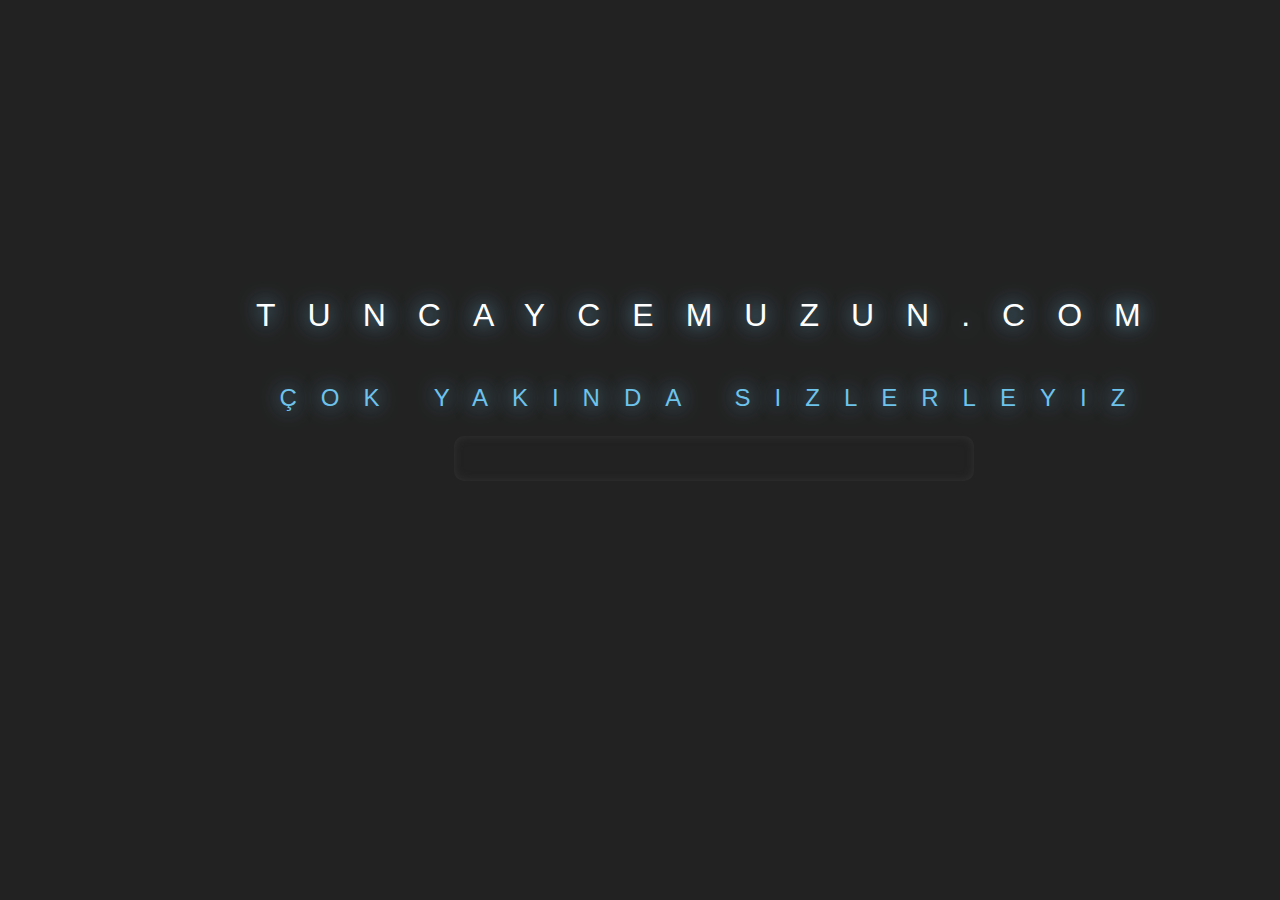
<file: blogum/index.html>
<!DOCTYPE html>
<html lang='en' class=''>

  <head>
    <meta charset='UTF-8'>
    <meta name="robots" content="noindex">
    <title>Bloğum</title>
    <style>
      body {
        background: #222;
        font-family: "Helvetica Neue", "Helvetica", Arial, "Lucida   Grande", sans-serif;
      }
      h2 {
        font-size: 2em;
        font-weight: 100;
        letter-spacing: 1em;
        text-transform: uppercase;
        text-shadow: 0px 0px 20px #6EC3EC;
      }

      h3 {
        font-size: 1.5em;
        font-weight: 100;
        letter-spacing: 1em;
        text-transform: uppercase;
        text-shadow: 0px 0px 20px #6EC3EC;
        color: #6EC3EC;
        display: inline-block;
      }

      h3:nth(1) {
        animation: bounce 1s ease-in-out forwards;
      }

      .container {
        font-size: 16px;
        top: 30%;
        left: 20%;
        position: absolute;
        color: #fff;
        text-align: center;
      }

      .bar {
        height: .3em;
        width: 30em;
        border-radius: 10px;
        background: transparent;
        box-shadow: inset 0px 0px 8px #323232;
        overflow: hidden;
        padding: 20px;
          margin: 0 auto;
      }

      .progress {
        height: inherit;
        border-radius: inherit;
        width: 0;
        background: #6EC3EC;
        animation: load 3s linear infinite;
        animation-delay: 2s;
      }

      @keyframes bounce {
        0% {
          transform: translateY(0px);
        }
        50% {
          transform: translateY(-100px);
        }
        100% {
          transform: translateY(0px);
        }
      }

      @keyframes load {
        0% {
          width: 0%;
        }
        50% {
          width: 100%;
        }
        100% {
          width: 0%;
          float: right;
        }
      }

    </style>
  </head>

  <body>
    <div class="container">
        <h2>tuncaycemuzun.com</h2>
      <h3>Çok yakında sizlerleyiz</h3>
      <div class="bar">
        <div class="progress"></div>
      </div>
    </div>
    <script src='https://cdnjs.cloudflare.com/ajax/libs/jquery/2.1.3/jquery.min.js'></script>
  </body>

</html>
</file>
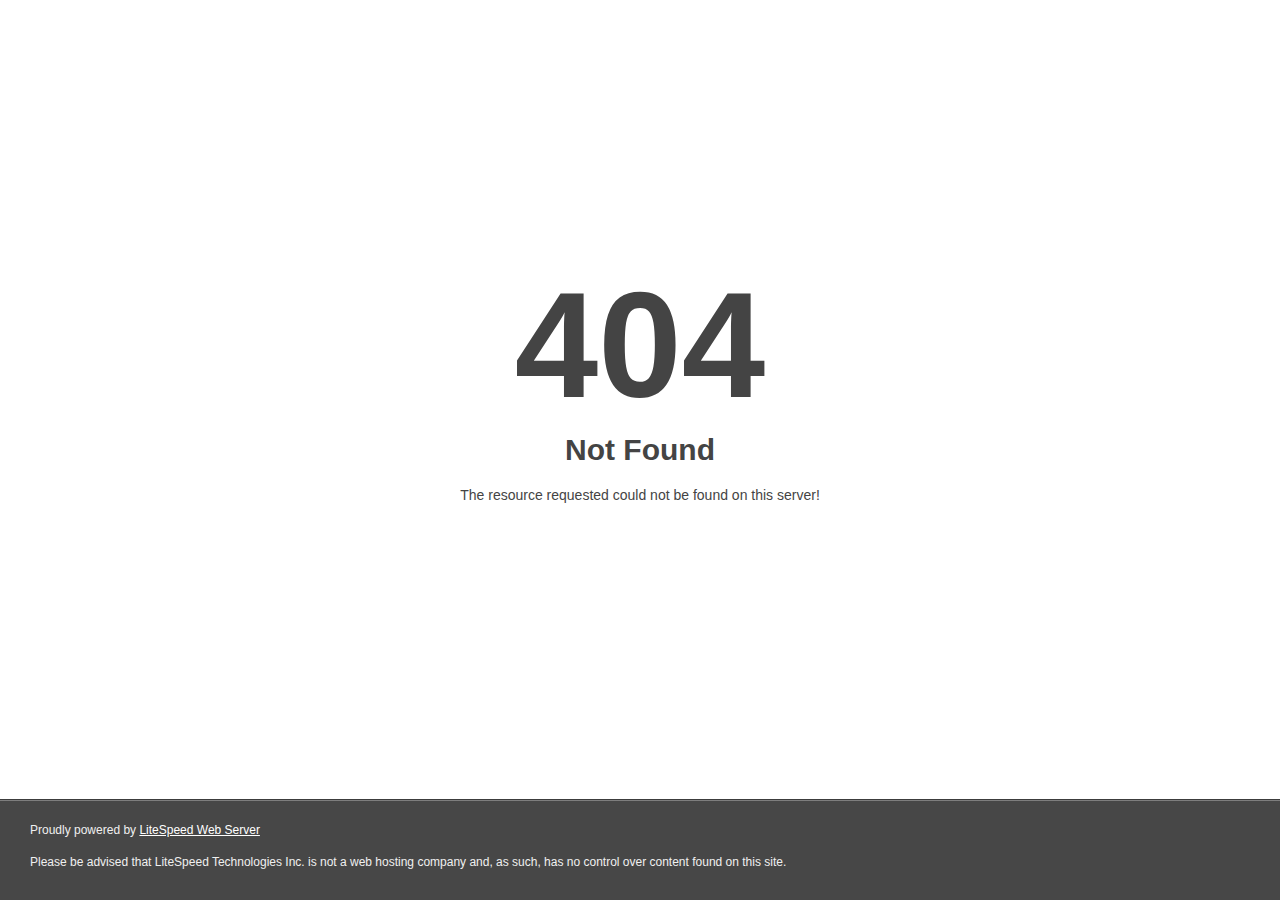
<file: assets/img/bg-pattern.html>
<!DOCTYPE html>
<html style="height:100%">
<head><title> 404 Not Found
</title></head>
<body style="color: #444; margin:0;font: normal 14px/20px Arial, Helvetica, sans-serif; height:100%; background-color: #fff;">
<div style="height:auto; min-height:100%; ">     <div style="text-align: center; width:800px; margin-left: -400px; position:absolute; top: 30%; left:50%;">
        <h1 style="margin:0; font-size:150px; line-height:150px; font-weight:bold;">404</h1>
<h2 style="margin-top:20px;font-size: 30px;">Not Found
</h2>
<p>The resource requested could not be found on this server!</p>
</div></div><div style="color:#f0f0f0; font-size:12px;margin:auto;padding:0px 30px 0px 30px;position:relative;clear:both;height:100px;margin-top:-101px;background-color:#474747;border-top: 1px solid rgba(0,0,0,0.15);box-shadow: 0 1px 0 rgba(255, 255, 255, 0.3) inset;">
<br>Proudly powered by  <a style="color:#fff;" href="http://www.litespeedtech.com/error-page">LiteSpeed Web Server</a><p>Please be advised that LiteSpeed Technologies Inc. is not a web hosting company and, as such, has no control over content found on this site.</p></div></body></html>
</file>
